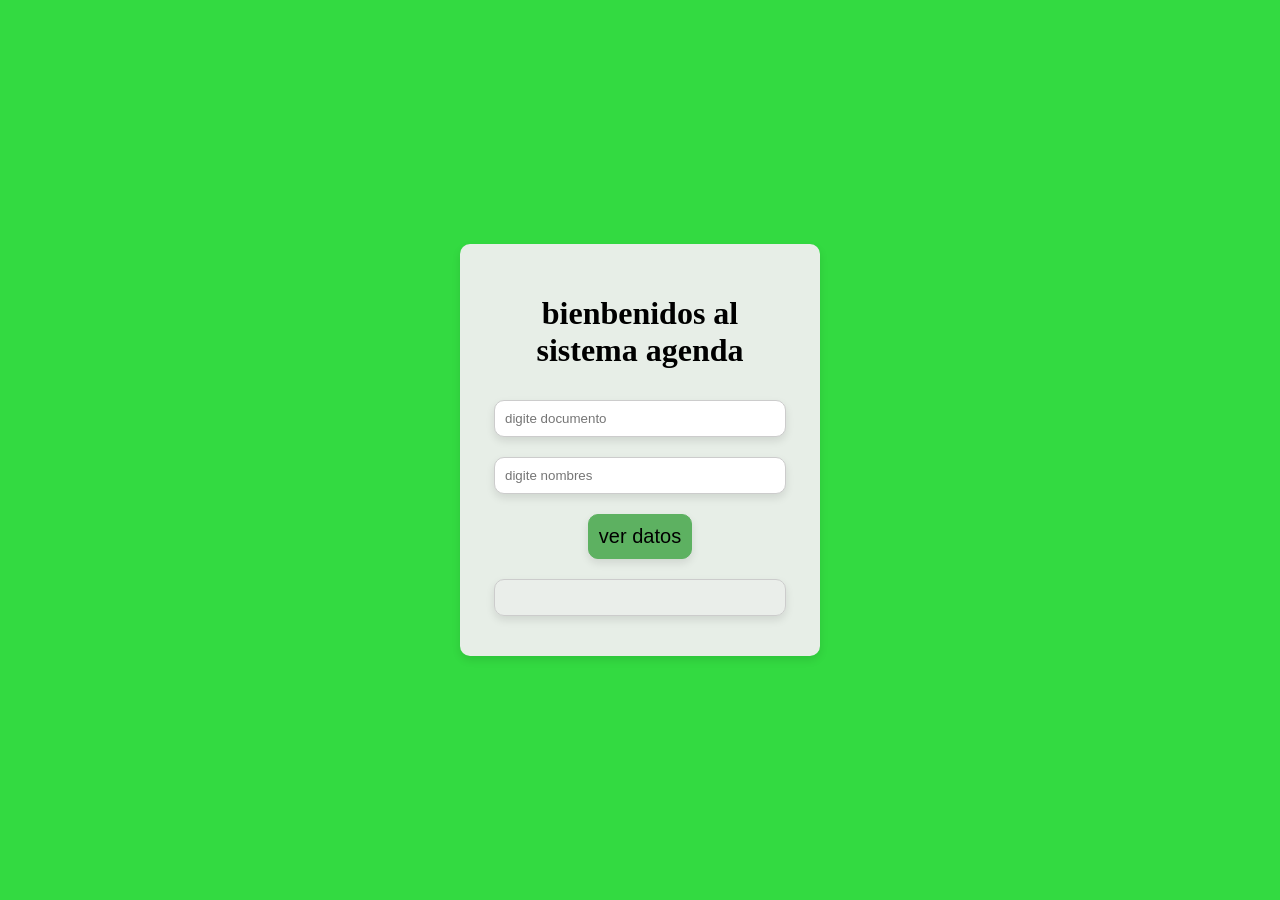
<file: agenda/index.html>
<!DOCTYPE html>
<html lang="es">

        <head>
        <meta charset="UTF-8">
        <meta name="viewport" content="width=device-width, initial-scale=1.0">
        <title>aplicacion agenda</title>
        <link rel="stylesheet" href="css/estilo.css">
    </head>
    <body>
     <div class="card">   
    <h1>bienbenidos al sistema agenda</h1> 
   <form action="">
    <input type="text" id="documento" name="documento" placeholder="digite documento">
    <input type="text" id="nombres" name="nombres" placeholder="digite nombres">
    <input type="button" id="boton" name="boton" value="ver datos" onclick="datos()">
<input type="text" id="respuesta" name="respuesta" disabled>

  </form>
  </div>
  <script src="js/main.js"></script>
</body>
</html>
</file>
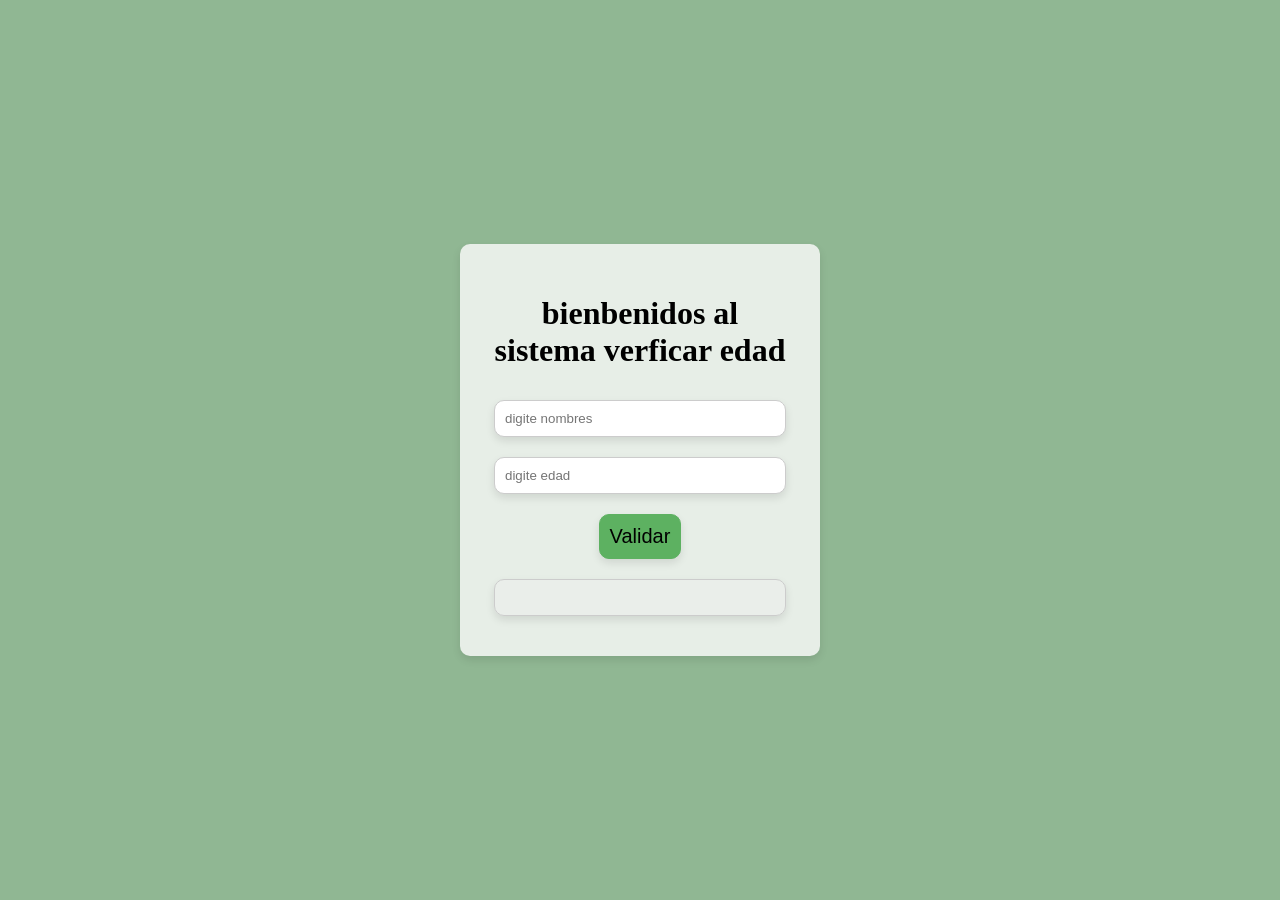
<file: edad/index.html>
<!DOCTYPE html>
<html lang="es">

        <head>
        <meta charset="UTF-8">
        <meta name="viewport" content="width=device-width, initial-scale=1.0">
        <title>aplicacion edad</title>
        <link rel="stylesheet" href="css/estilo.css">
    </head>
    <body>
     <div class="card">   
    <h1>bienbenidos al sistema verficar edad</h1> 
   <form action="">
    <input type="text" class=" testo" id="n" name="n" placeholder="digite nombres">
    <input type="number" class=" testo" id="e" name="e" placeholder="digite edad">
    <input type="button" id="boton" name="boton" value="Validar" onclick="datos()">
<input type="text" class=" testo" id="respuesta" name="respuesta" disabled>

  </form>
  </div>
  <script src="js/main.js"></script>
</body>
</html>
</file>
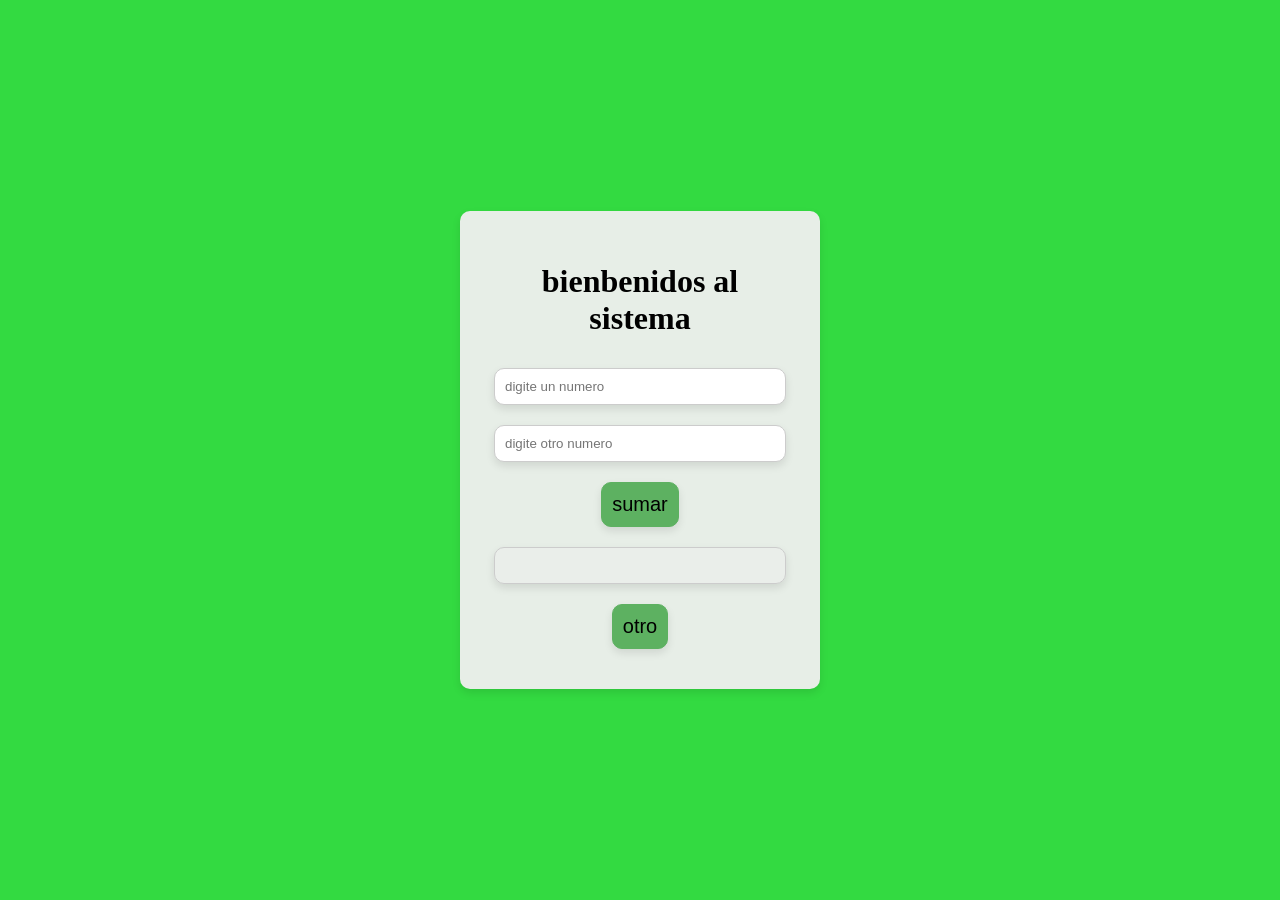
<file: javascriptinicio/index.html>
<!DOCTYPE html>
<html lang="es">

        <head>
        <meta charset="UTF-8">
        <meta name="viewport" content="width=device-width, initial-scale=1.0">
        <title>Document</title>
        <link rel="stylesheet" href="css/estilo.css">
    </head>
    <body>
     <div class="card">   
    <h1>bienbenidos al sistema</h1> 
   <form action="">
    <input type="text" id="t1" name="t1" placeholder="digite un numero">
    <input type="text" id="t2" name="t2" placeholder="digite otro numero">
    <input type="button" id="boton" name="boton" value="sumar" onclick="sumar()">
<input type="text" id="t3" name="t3" disabled>
<input type="button" id="boton" name="boton" value="otro" onclick="sumar()">
  </form>
  </div>
  <script src="js/main.js"></script>
</body>
</html>
</file>
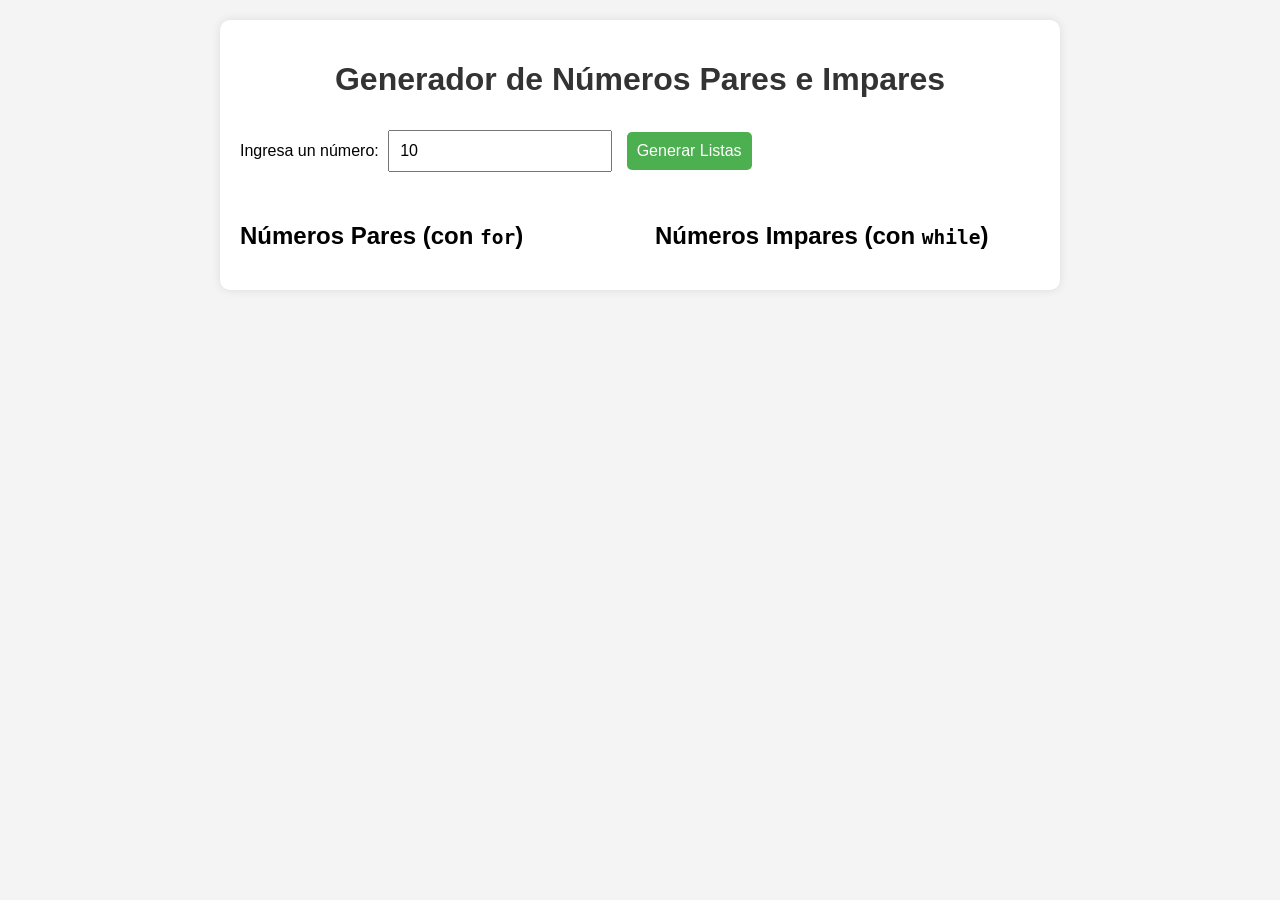
<file: ciclos/ejerciciouno.html>
<!DOCTYPE html>
<html lang="es">
<head>
  <meta charset="UTF-8" />
  <meta name="viewport" content="width=device-width, initial-scale=1.0"/>
  <title>Ejercicio Ciclos</title>
  <link rel="stylesheet" href="css/estilo.css" />
</head>
<body>
  <div class="contenedor">
    <h1>Generador de Números Pares e Impares</h1>
    <label for="numero">Ingresa un número:</label>
    <input type="number" id="numero" min="1" value="10" />
    <button onclick="generarListas()">Generar Listas</button>

    <div class="resultados">
      <div id="pares">
        <h2>Números Pares (con <code>for</code>)</h2>
        <ul id="lista-pares"></ul>
      </div>

      <div id="impares">
        <h2>Números Impares (con <code>while</code>)</h2>
        <ul id="lista-impares"></ul>
      </div>
    </div>
  </div>

  <script src="js/main.js"></script>
</body>
</html>
</file>
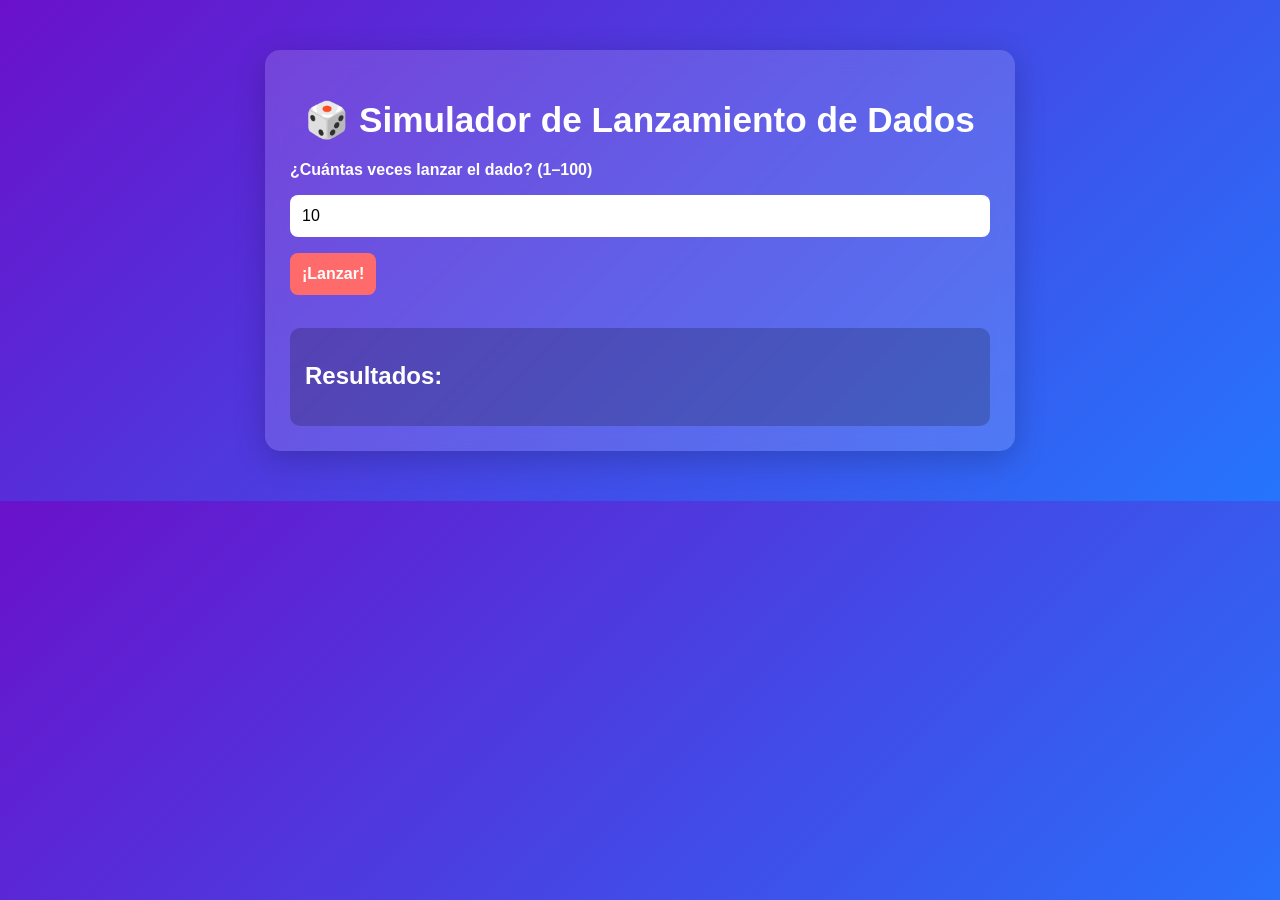
<file: ciclos/ejercicodos.html>
<!DOCTYPE html>
<html lang="es">
<head>
  <meta charset="UTF-8" />
  <meta name="viewport" content="width=device-width, initial-scale=1.0"/>
  <title>Simulador de Dados</title>
  <link rel="stylesheet" href="css/estilo2.css" />
</head>
<body>
  <div class="contenedor">
    <h1>🎲 Simulador de Lanzamiento de Dados</h1>
    <label for="lanzamientos">¿Cuántas veces lanzar el dado? (1–100)</label>
    <input type="number" id="lanzamientos" min="1" max="100" value="10" />
    <button onclick="lanzarDados()">¡Lanzar!</button>

    <div class="resultados" id="resultados">
      <h2>Resultados:</h2>
      <p id="lista-resultados"></p>
      <p id="total-seis"></p>
    </div>
  </div>

  <script src="js/main2.js"></script>
</body>
</html>
</file>
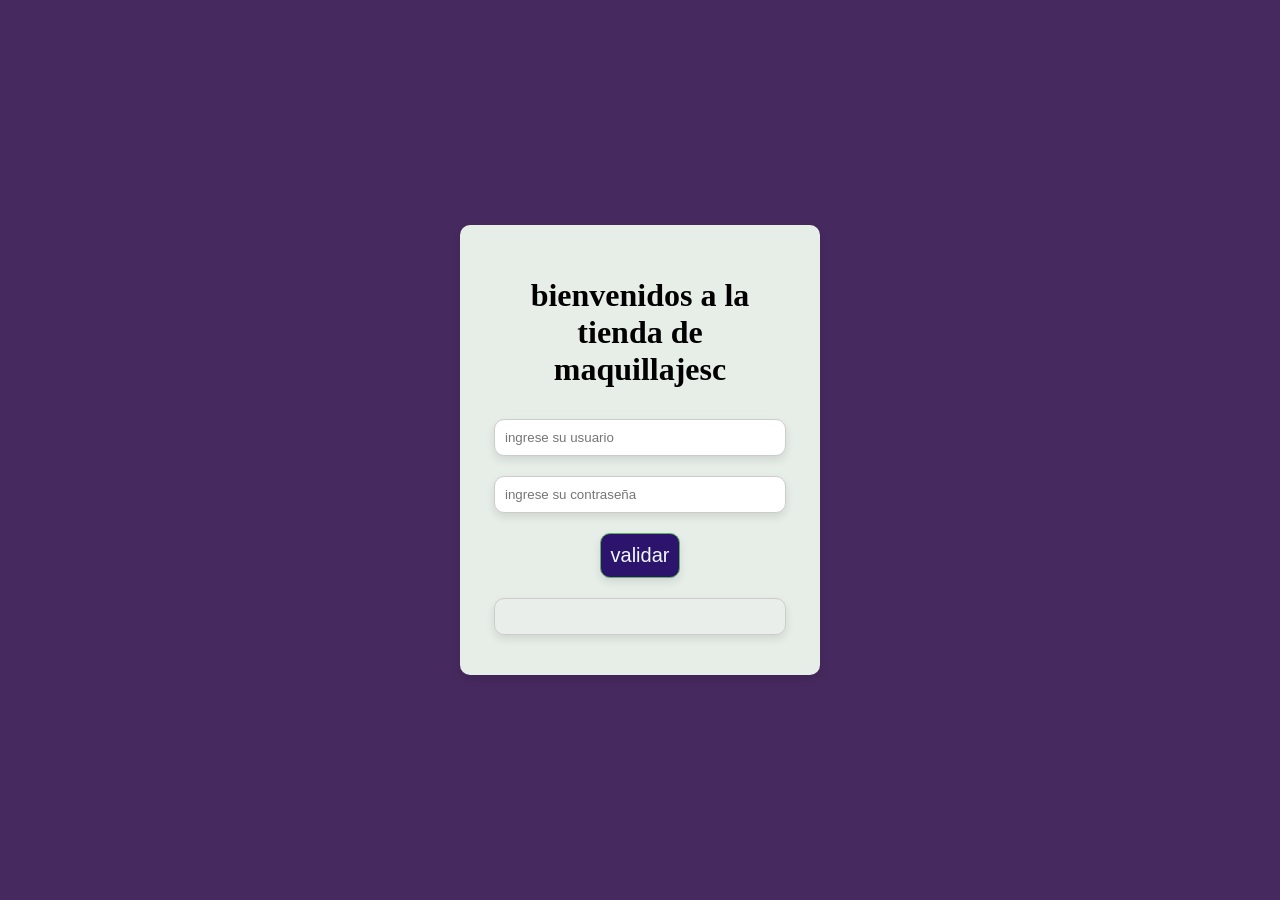
<file: proyelogin/indes.html>
<!DOCTYPE html>
<html lang="es">

        <head>
        <meta charset="UTF-8">
        <meta name="viewport" content="width=device-width, initial-scale=1.0">
        <title>aplicacion de maquillajesc</title>
        <link rel="stylesheet" href="css/estilo.css">
    </head>
    <body>
     <div class="card">   
    <h1>bienvenidos a la tienda de maquillajesc</h1> 
   <form action="">
    <input type="text" class="testo" id="u" name="u" placeholder="ingrese su usuario">
    <input type="password" class="testo" id="c" name="c" placeholder="ingrese su contraseña">
    <input type="button" id="boton" name="boton" value="validar" onclick="datos()">
<input type="text" class="testo" id="respuesta" name="respuesta" disabled>

  </form>
  </div>
  <script src="js/main.js"></script>
</body>
</html>
</file>
<file: agenda/css/estilo.css>
body{
    font-family: Cambria, Cochin, Georgia, Times, 'Times New Roman', serif;
    background-color: rgb(51, 218, 65);
    display: flex;
    justify-content: center;
    align-items: center;
    height: 100vh;
    width: 100%;
    margin: 0;
    }
    
    .card{
    
    background-color: rgb(231, 238, 231);
    padding: 30px;
    border-radius: 10px;
    box-shadow: 0 4px 8px rgba(0, 0, 0, 0.1);
   
    width: 300px;
    text-align: center;
    }

    input[type="text"]{
    margin: 10px 0 ; 
    padding: 10px;
    box-shadow: 0 4px 8px rgba(0, 0, 0, 0.1);
   border: 1px solid #ccc;
   border-radius: 10px;
    width: 90%;
    
    }
input[type="text"]:hover{
    
   background-color: #b5ebb9;
   border: 2px solid #09f319;
    
    }
    input[type="button"]{
    margin: 10px 0 ; 
    padding: 10px;
    box-shadow: 0 4px 8px rgba(0, 0, 0, 0.1);
   border: 1px solid #5db161;
   background-color: #5db161;
   border-radius: 10px;
    font-size: 20px;
    
    }
</file>
<file: edad/css/estilo.css>
body{
    font-family: Cambria, Cochin, Georgia, Times, 'Times New Roman', serif;
    background-color: rgb(144, 183, 147);
    display: flex;
    justify-content: center;
    align-items: center;
    height: 100vh;
    width: 100%;
    margin: 0;
    }
    
    .card{
    
    background-color: rgb(231, 238, 231);
    padding: 30px;
    border-radius: 10px;
    box-shadow: 0 4px 8px rgba(0, 0, 0, 0.1);
   
    width: 300px;
    text-align: center;
    }

    .testo{
    margin: 10px 0 ; 
    padding: 10px;
    box-shadow: 0 4px 8px rgba(0, 0, 0, 0.1);
   border: 1px solid #ccc;
   border-radius: 10px;
    width: 90%;
    }

.testo:hover{ 
   background-color: #b5ebb9;
   border: 2px solid #7ea481; 
    }

    input[type="button"]{
    margin: 10px 0 ; 
    padding: 10px;
    box-shadow: 0 4px 8px rgba(0, 0, 0, 0.1);
   border: 1px solid #5db161;
   background-color: #5db161;
   border-radius: 10px;
    font-size: 20px;
    
    }
</file>
<file: javascriptinicio/css/estilo.css>
body{
    font-family: Cambria, Cochin, Georgia, Times, 'Times New Roman', serif;
    background-color: rgb(51, 218, 65);
    display: flex;
    justify-content: center;
    align-items: center;
    height: 100vh;
    width: 100%;
    margin: 0;
    }
    
    .card{
    
    background-color: rgb(231, 238, 231);
    padding: 30px;
    border-radius: 10px;
    box-shadow: 0 4px 8px rgba(0, 0, 0, 0.1);
   
    width: 300px;
    text-align: center;
    }

    input[type="text"]{
    margin: 10px 0 ; 
    padding: 10px;
    box-shadow: 0 4px 8px rgba(0, 0, 0, 0.1);
   border: 1px solid #ccc;
   border-radius: 10px;
    width: 90%;
    
    }
input[type="text"]:hover{
    
   background-color: #b5ebb9;
   border: 2px solid #09f319;
    
    }
    input[type="button"]{
    margin: 10px 0 ; 
    padding: 10px;
    box-shadow: 0 4px 8px rgba(0, 0, 0, 0.1);
   border: 1px solid #5db161;
   background-color: #5db161;
   border-radius: 10px;
    font-size: 20px;
    
    }

     input[type="button"]:hover{
    
   background-color: #054709;
   color: #ccc;
    
    }
</file>
<file: ciclos/css/estilo.css>
body {
  font-family: Arial, sans-serif;
  background-color: #f4f4f4;
  margin: 0;
  padding: 20px;
}

.contenedor {
  max-width: 800px;
  margin: 0 auto;
  background: white;
  padding: 20px;
  border-radius: 10px;
  box-shadow: 0 0 10px rgba(0,0,0,0.1);
}

h1 {
  text-align: center;
  color: #333;
}

input, button {
  padding: 10px;
  margin: 10px 5px;
  font-size: 16px;
}

button {
  background-color: #4CAF50;
  color: white;
  border: none;
  border-radius: 5px;
  cursor: pointer;
}

button:hover {
  background-color: #45a049;
}

.resultados {
  display: flex;
  gap: 30px;
  margin-top: 20px;
  flex-wrap: wrap;
}

.resultados > div {
  flex: 1;
  min-width: 250px;
}

ul {
  list-style-type: none;
  padding: 0;
}

ul li {
  background: #e9f7ef;
  margin: 5px 0;
  padding: 8px;
  border-radius: 4px;
}
</file>
<file: ciclos/css/estilo2.css>
body {
  font-family: 'Segoe UI', sans-serif;
  background: linear-gradient(135deg, #6a11cb 0%, #2575fc 100%);
  margin: 0;
  padding: 20px;
  color: white;
}

.contenedor {
  max-width: 700px;
  margin: 30px auto;
  background: rgba(255, 255, 255, 0.15);
  backdrop-filter: blur(10px);
  padding: 25px;
  border-radius: 15px;
  box-shadow: 0 8px 32px rgba(0, 0, 0, 0.2);
}

h1 {
  text-align: center;
  font-size: 2.2em;
  margin-bottom: 20px;
}

label {
  display: block;
  margin-bottom: 8px;
  font-weight: bold;
}

input, button {
  padding: 12px;
  font-size: 16px;
  border: none;
  border-radius: 8px;
  margin: 8px 0;
}

input {
  width: 100%;
  box-sizing: border-box;
}

button {
  background: #ff6b6b;
  color: white;
  cursor: pointer;
  font-weight: bold;
  transition: background 0.3s;
}

button:hover {
  background: #ff5252;
}

.resultados {
  margin-top: 25px;
  padding: 15px;
  background: rgba(0, 0, 0, 0.2);
  border-radius: 10px;
}

#lista-resultados {
  font-family: monospace;
  font-size: 1.1em;
  margin: 10px 0;
}

#total-seis {
  font-size: 1.3em;
  font-weight: bold;
  color: #ffd700;
}
</file>
<file: proyelogin/css/estilo.css>
body{
    font-family: Cambria, Cochin, Georgia, Times, 'Times New Roman', serif;
    background-color: rgb(70, 41, 94);
    display: flex;
    justify-content: center;
    align-items: center;
    height: 100vh;
    width: 100%;
    margin: 0;
    }
    
    .card{
    
    background-color: rgb(231, 238, 231);
    padding: 30px;
    border-radius: 10px;
    box-shadow: 0 4px 8px rgba(0, 0, 0, 0.1);
   
    width: 300px;
    text-align: center;
    }

    .testo{
    margin: 10px 0 ; 
    padding: 10px;
    box-shadow: 0 4px 8px rgba(0, 0, 0, 0.1);
   border: 1px solid #ccc;
   border-radius: 10px;
    width: 90%;
    
    }
input[type="text"]:hover{
    
   background-color: #b5ebb9;
   border: 2px solid #09f319;
    
    }
    input[type="button"]{
    margin: 10px 0 ; 
    padding: 10px;
    box-shadow: 0 4px 8px rgba(0, 0, 0, 0.1);
   border: 1px solid #5db161;
   background-color: #2c146d;
   border-radius: 10px;
    font-size: 20px;
    color: aliceblue;
    }
    input[type="button"]:hover{
        background-color: #8f7ac9;

    }
</file>
